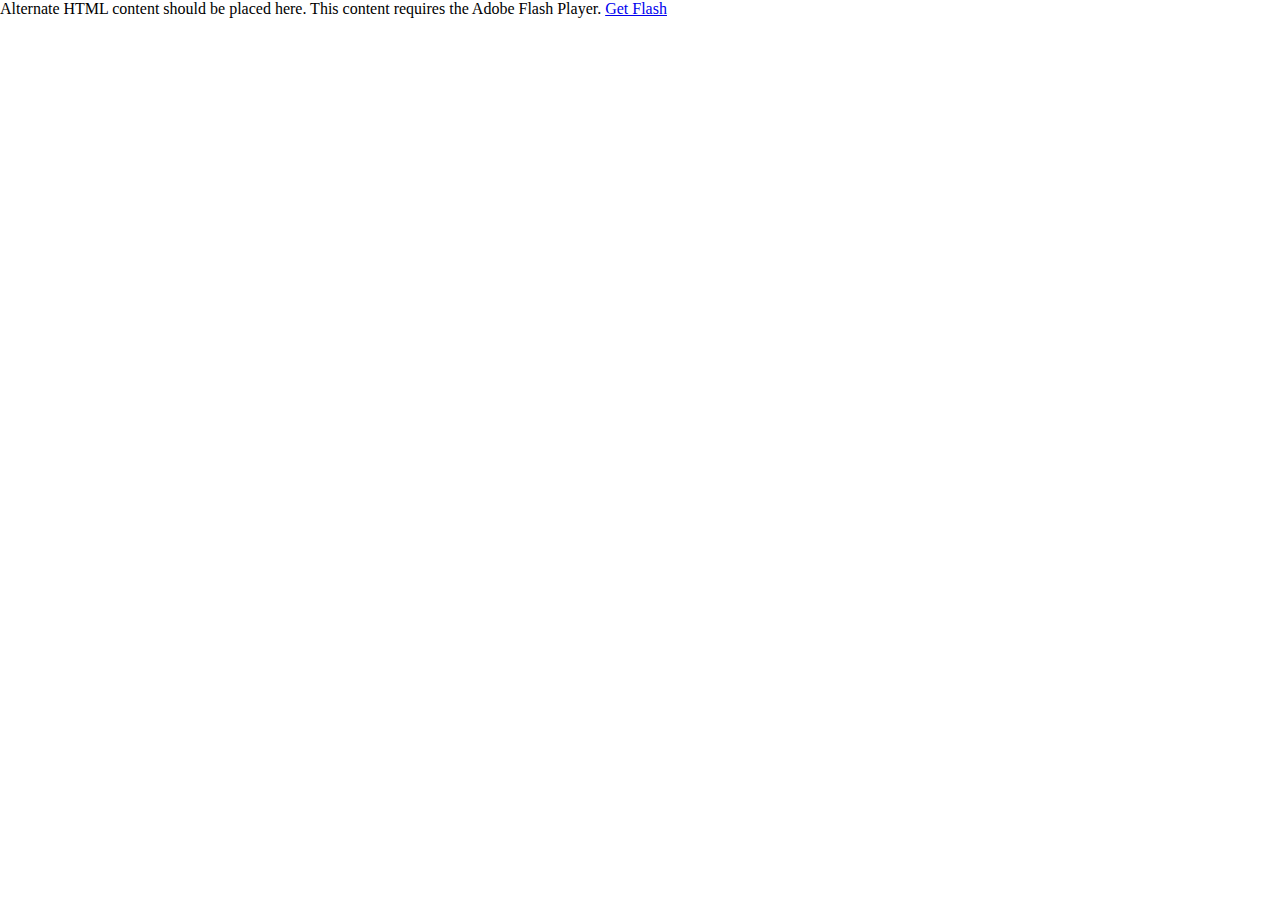
<file: servidor/WebContent/index.html>
<!-- saved from url=(0014)about:internet -->
<html lang="en">

<!-- 
Smart developers always View Source. 

This application was built using Adobe Flex, an open source framework
for building rich Internet applications that get delivered via the
Flash Player or to desktops via Adobe AIR. 

Learn more about Flex at http://flex.org 
// -->

<head>
<meta http-equiv="Content-Type" content="text/html; charset=utf-8" />

<!--  BEGIN Browser History required section -->
<link rel="stylesheet" type="text/css" href="history/history.css" />
<!--  END Browser History required section -->

<title>Tele Cardio</title>
<script src="AC_OETags.js" language="javascript"></script>

<!--  BEGIN Browser History required section -->
<script src="history/history.js" language="javascript"></script>
<!--  END Browser History required section -->

<style>
body { margin: 0px; overflow:hidden }
</style>
<script language="JavaScript" type="text/javascript">
<!--
// -----------------------------------------------------------------------------
// Globals
// Major version of Flash required
var requiredMajorVersion = 10;
// Minor version of Flash required
var requiredMinorVersion = 0;
// Minor version of Flash required
var requiredRevision = 0;
// -----------------------------------------------------------------------------
// -->
</script>
</head>

<body scroll="no">
<script language="JavaScript" type="text/javascript">
<!--
// Version check for the Flash Player that has the ability to start Player Product Install (6.0r65)
var hasProductInstall = DetectFlashVer(6, 0, 65);

// Version check based upon the values defined in globals
var hasRequestedVersion = DetectFlashVer(requiredMajorVersion, requiredMinorVersion, requiredRevision);

if ( hasProductInstall && !hasRequestedVersion ) {
	// DO NOT MODIFY THE FOLLOWING FOUR LINES
	// Location visited after installation is complete if installation is required
	var MMPlayerType = (isIE == true) ? "ActiveX" : "PlugIn";
	var MMredirectURL = window.location;
    document.title = document.title.slice(0, 47) + " - Flash Player Installation";
    var MMdoctitle = document.title;

	AC_FL_RunContent(
		"src", "playerProductInstall",
		"FlashVars", "MMredirectURL="+MMredirectURL+'&MMplayerType='+MMPlayerType+'&MMdoctitle='+MMdoctitle+"",
		"width", "100%",
		"height", "100%",
		"align", "middle",
		"id", "index",
		"quality", "high",
		"bgcolor", "#869ca7",
		"name", "index",
		"allowScriptAccess","sameDomain",
		"type", "application/x-shockwave-flash",
		"pluginspage", "http://www.adobe.com/go/getflashplayer"
	);
} else if (hasRequestedVersion) {
	// if we've detected an acceptable version
	// embed the Flash Content SWF when all tests are passed
	AC_FL_RunContent(
			"src", "index?nocache="+(new Date()).getTime(),
			"width", "100%",
			"height", "100%",
			"align", "middle",
			"id", "index",
			"quality", "high",
			"bgcolor", "#869ca7",
			"name", "index",
			"allowScriptAccess","sameDomain",
			"type", "application/x-shockwave-flash",
			"pluginspage", "http://www.adobe.com/go/getflashplayer"
	);
  } else {  // flash is too old or we can't detect the plugin
    var alternateContent = 'Alternate HTML content should be placed here. '
  	+ 'This content requires the Adobe Flash Player. '
   	+ '<a href=http://www.adobe.com/go/getflash/>Get Flash</a>';
    document.write(alternateContent);  // insert non-flash content
  }
// -->
</script>
<noscript>
  	<object classid="clsid:D27CDB6E-AE6D-11cf-96B8-444553540000"
			id="index" width="100%" height="100%"
			codebase="http://fpdownload.macromedia.com/get/flashplayer/current/swflash.cab">
			<param name="movie" value="index.swf" />
			<param name="quality" value="high" />
			<param name="bgcolor" value="#869ca7" />
			<param name="allowScriptAccess" value="sameDomain" />
			<embed src="index.swf" quality="high" bgcolor="#869ca7"
				width="100%" height="100%" name="index" align="middle"
				play="true"
				loop="false"
				quality="high"
				allowScriptAccess="sameDomain"
				type="application/x-shockwave-flash"
				pluginspage="http://www.adobe.com/go/getflashplayer">
			</embed>
	</object>
</noscript>
</body>
</html>
</file>
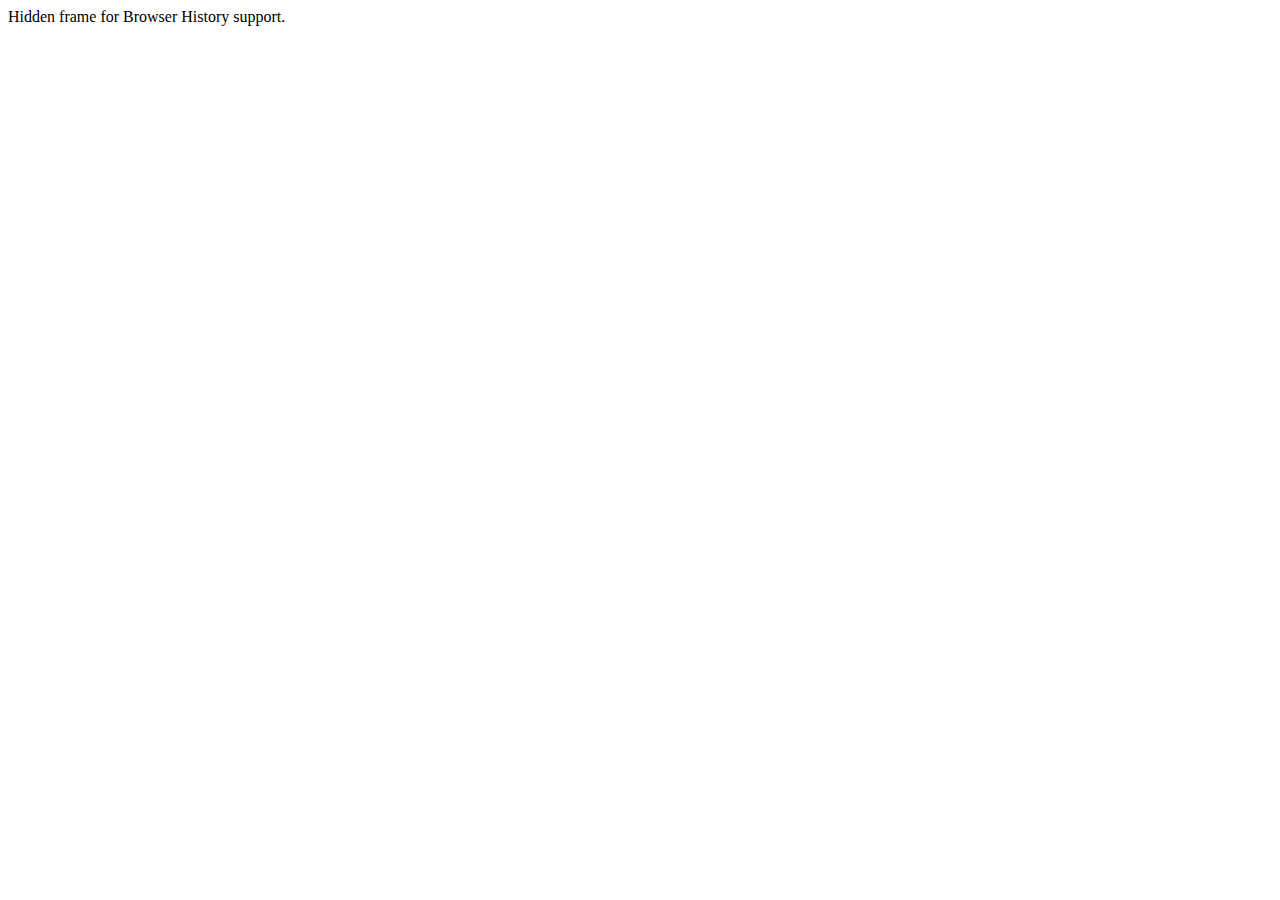
<file: servidor/html-template/history/historyFrame.html>
<html>
    <head>
        <META HTTP-EQUIV="Pragma" CONTENT="no-cache"> 
        <META HTTP-EQUIV="Expires" CONTENT="-1"> 
    </head>
    <body>
    <script>
        function processUrl()
        {

            var pos = url.indexOf("?");
            url = pos != -1 ? url.substr(pos + 1) : "";
            if (!parent._ie_firstload) {
                parent.BrowserHistory.setBrowserURL(url);
                try {
                    parent.BrowserHistory.browserURLChange(url);
                } catch(e) { }
            } else {
                parent._ie_firstload = false;
            }
        }

        var url = document.location.href;
        processUrl();
        document.write(encodeURIComponent(url));
    </script>
    Hidden frame for Browser History support.
    </body>
</html>
</file>
<file: servidor/WebContent/history/history.css>
/* This CSS stylesheet defines styles used by required elements in a flex application page that supports browser history */

#ie_historyFrame { width: 0px; height: 0px; display:none }
#firefox_anchorDiv { width: 0px; height: 0px; display:none }
#safari_formDiv { width: 0px; height: 0px; display:none }
#safari_rememberDiv { width: 0px; height: 0px; display:none }
</file>
